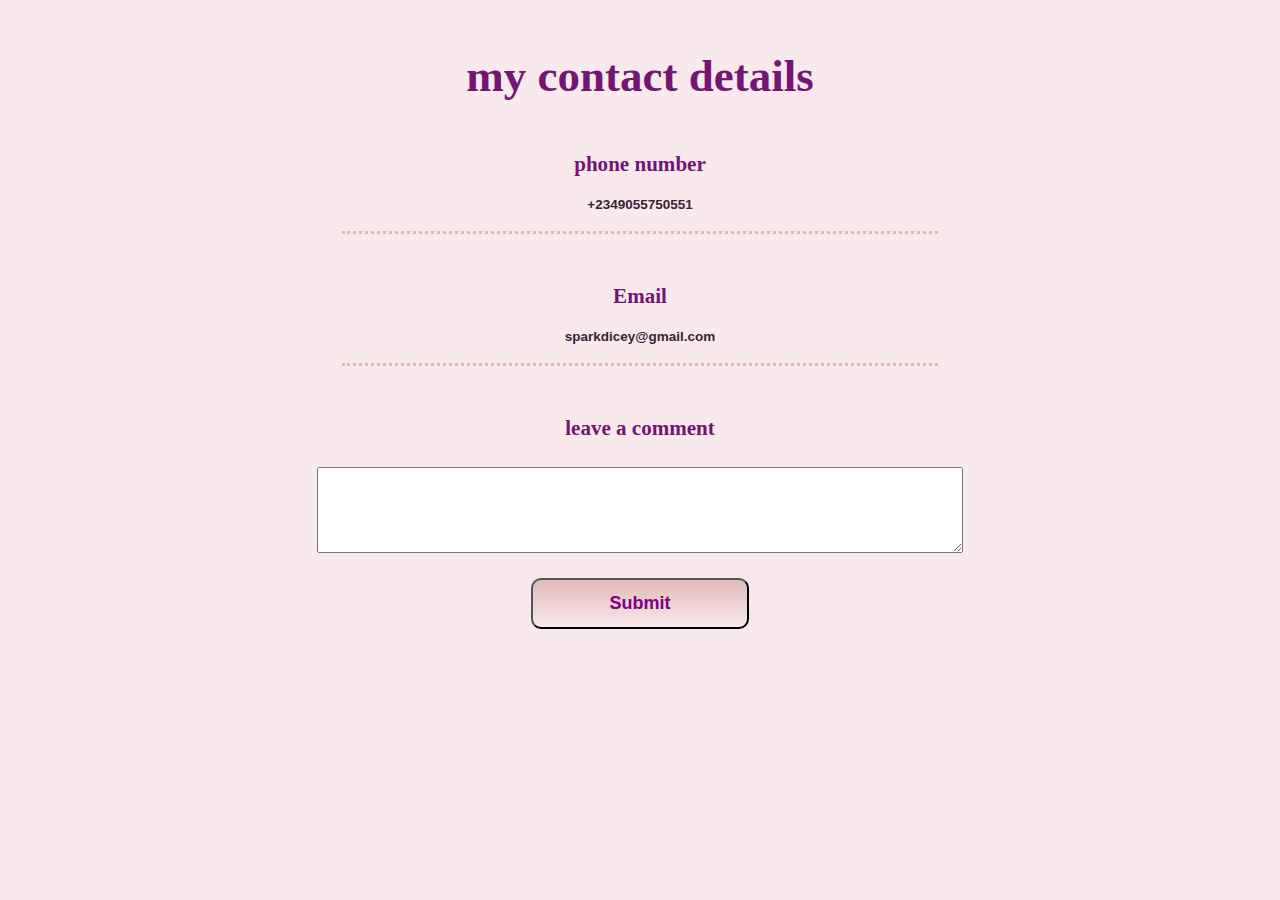
<file: ContactPage.html>
<!DOCTYPE html>
<html>
<head>
    <meta charset="UTF-8">
    <meta name="viewport" content="width=device-width, initial-scale=1.0">
    <title>contact me</title>
    <link rel="stylesheet" href="css\stylesheet.css">
    <link rel="icon" href="favicon.ico">
</head>
<body>
<div class="div6">
 <h1>my contact details</h1>
</div>   
<div class="div7">
 <h3>phone number</h3>
 <p>+2349055750551</p>
 <hr>
</div>
<div class="div8">
 <h3>Email</h3>
 <p>sparkdicey@gmail.com</p>
 <hr>
</div>
<h3>leave a comment</h3><br>
 <form action="mailto: sparkdicey@gmail.com" method="post" enctype="text/plain">
<textarea class="textarea"></textarea><br>
<input type="submit">
</form>

</body>
</html>
</file>
